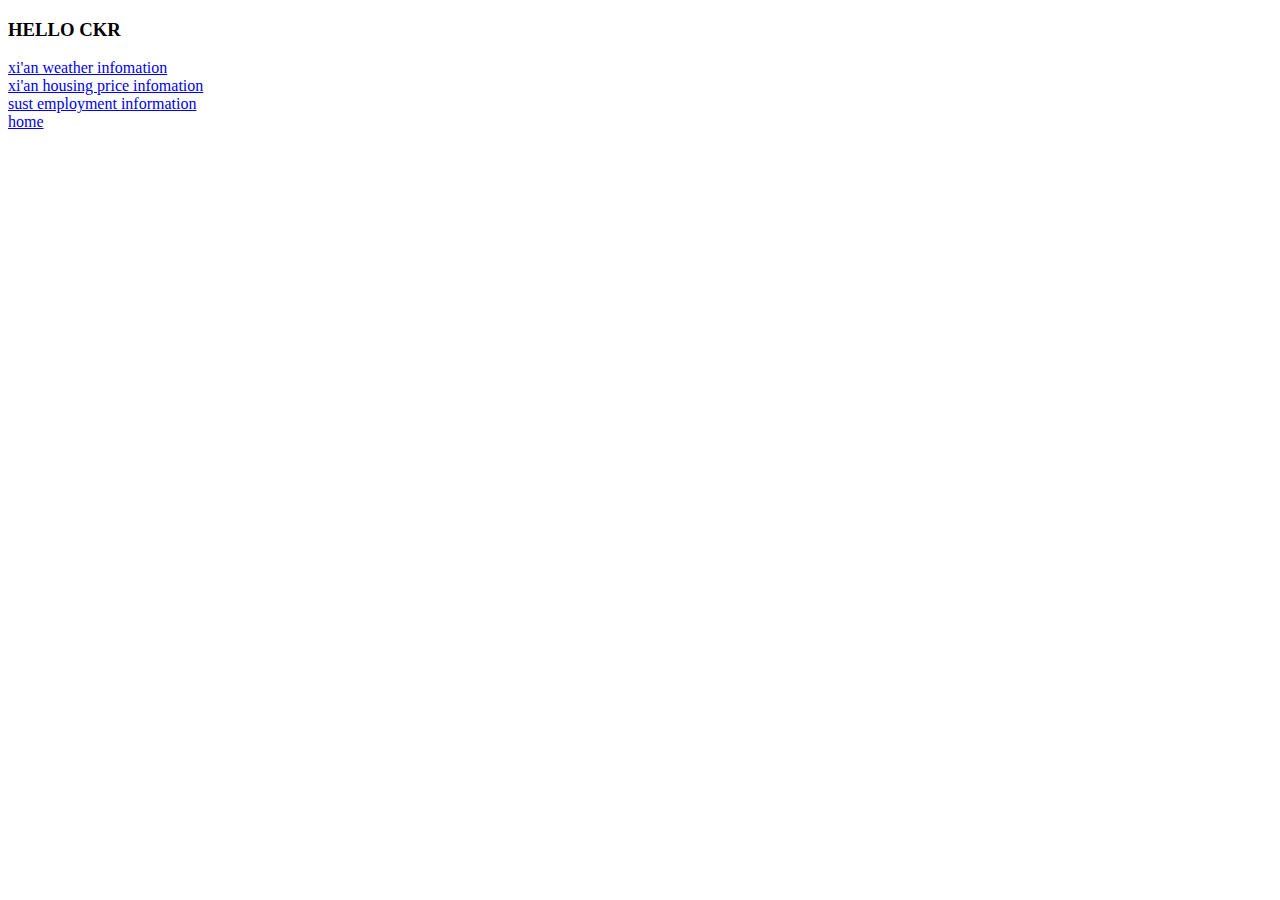
<file: HTTPD1.0/wwwroot/blb.html>
<!DOCTYPE html>
<html>

<h3 >HELLO CKR</h3>

<body>

	<form action="" method="GET">
        <a href="weather.html">xi'an weather infomation</a><br/>
        <a href="hous.html">xi'an housing price infomation</a><br/>
        <a href="sust.html">sust employment information </a><br/>
        <a href="blb.html">home</a></tr><br/>
	</form> 
</body>
</html>
</file>
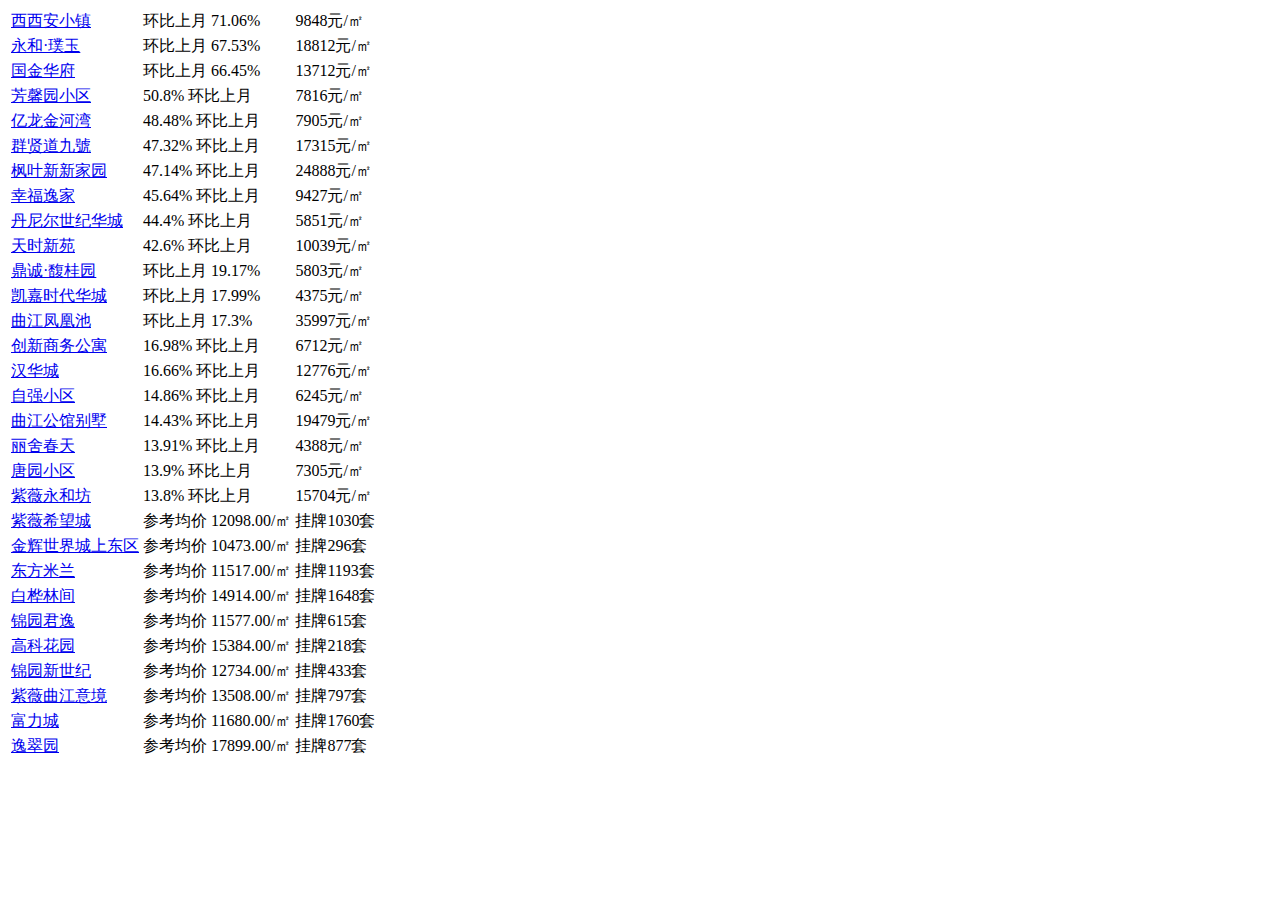
<file: HTTPD1.0/wwwroot/hous.html>
<html><meta http-equiv="Content-Type" content="text/html; charset=utf-8" /><body><body><table><tr><td><a href=http://fangjia.fang.com/process/xian/3611193204.htm>西西安小镇</a></td><td>
环比上月
71.06%
</td><td>9848元/㎡</td></tr><tr><td><a href=http://fangjia.fang.com/process/xian/3611108650.htm>永和·璞玉</a></td><td>
环比上月
67.53%
</td><td>18812元/㎡</td></tr><tr><td><a href=http://fangjia.fang.com/process/xian/3611124552.htm>国金华府</a></td><td>
环比上月
66.45%
</td><td>13712元/㎡</td></tr><tr><td><a href=http://fangjia.fang.com/process/xian/3610006293.htm>芳馨园小区</a></td><td>
50.8%
                                环比上月
                            </td><td>7816元/㎡</td></tr><tr><td><a href=http://fangjia.fang.com/process/xian/3610573182.htm>亿龙金河湾</a></td><td>
48.48%
                                环比上月
                            </td><td>7905元/㎡</td></tr><tr><td><a href=http://fangjia.fang.com/process/xian/3611143074.htm>群贤道九號</a></td><td>
47.32%
                                环比上月
                            </td><td>17315元/㎡</td></tr><tr><td><a href=http://fangjia.fang.com/process/xian/3610882474.htm>枫叶新新家园</a></td><td>
47.14%
                                环比上月
                            </td><td>24888元/㎡</td></tr><tr><td><a href=http://fangjia.fang.com/process/xian/3610873270.htm>幸福逸家</a></td><td>
45.64%
                                环比上月
                            </td><td>9427元/㎡</td></tr><tr><td><a href=http://fangjia.fang.com/process/xian/3611278302.htm>丹尼尔世纪华城</a></td><td>
44.4%
                                环比上月
                            </td><td>5851元/㎡</td></tr><tr><td><a href=http://fangjia.fang.com/process/xian/3610189544.htm>天时新苑</a></td><td>
42.6%
                                环比上月
                            </td><td>10039元/㎡</td></tr><tr><td><a href=http://fangjia.fang.com/process/xian/3611242602.htm>鼎诚·馥桂园</a></td><td>
环比上月
19.17%
</td><td>5803元/㎡</td></tr><tr><td><a href=http://fangjia.fang.com/process/xian/3610868692.htm>凯嘉时代华城</a></td><td>
环比上月
17.99%
</td><td>4375元/㎡</td></tr><tr><td><a href=http://fangjia.fang.com/process/xian/3610939862.htm>曲江凤凰池</a></td><td>
环比上月
17.3%
</td><td>35997元/㎡</td></tr><tr><td><a href=http://fangjia.fang.com/process/xian/3611001954.htm>创新商务公寓</a></td><td>
16.98%
                                环比上月
                            </td><td>6712元/㎡</td></tr><tr><td><a href=http://fangjia.fang.com/process/xian/3611155566.htm>汉华城</a></td><td>
16.66%
                                环比上月
                            </td><td>12776元/㎡</td></tr><tr><td><a href=http://fangjia.fang.com/process/xian/3610928176.htm>自强小区</a></td><td>
14.86%
                                环比上月
                            </td><td>6245元/㎡</td></tr><tr><td><a href=http://fangjia.fang.com/process/xian/3611186108.htm>曲江公馆别墅</a></td><td>
14.43%
                                环比上月
                            </td><td>19479元/㎡</td></tr><tr><td><a href=http://fangjia.fang.com/process/xian/3610998298.htm>丽舍春天</a></td><td>
13.91%
                                环比上月
                            </td><td>4388元/㎡</td></tr><tr><td><a href=http://fangjia.fang.com/process/xian/3610006354.htm>唐园小区</a></td><td>
13.9%
                                环比上月
                            </td><td>7305元/㎡</td></tr><tr><td><a href=http://fangjia.fang.com/process/xian/3610862966.htm>紫薇永和坊</a></td><td>
13.8%
                                环比上月
                            </td><td>15704元/㎡</td></tr><tr><td><a href=http://fangjia.fang.com/process/xian/3610280582.htm>紫薇希望城</a></td><td>
参考均价
12098.00/㎡
</td><td>挂牌1030套</td></tr><tr><td><a href=http://fangjia.fang.com/process/xian/3611173394.htm>金辉世界城上东区</a></td><td>
参考均价
10473.00/㎡
</td><td>挂牌296套</td></tr><tr><td><a href=http://fangjia.fang.com/process/xian/3610514068.htm>东方米兰</a></td><td>
参考均价
11517.00/㎡
</td><td>挂牌1193套</td></tr><tr><td><a href=http://fangjia.fang.com/process/xian/3610799838.htm>白桦林间</a></td><td>
参考均价
14914.00/㎡
</td><td>挂牌1648套</td></tr><tr><td><a href=http://fangjia.fang.com/process/xian/3610329230.htm>锦园君逸</a></td><td>
参考均价
11577.00/㎡
</td><td>挂牌615套</td></tr><tr><td><a href=http://fangjia.fang.com/process/xian/3610006346.htm>高科花园</a></td><td>
参考均价
15384.00/㎡
</td><td>挂牌218套</td></tr><tr><td><a href=http://fangjia.fang.com/process/xian/3610087519.htm>锦园新世纪</a></td><td>
参考均价
12734.00/㎡
</td><td>挂牌433套</td></tr><tr><td><a href=http://fangjia.fang.com/process/xian/3610922522.htm>紫薇曲江意境</a></td><td>
参考均价
13508.00/㎡
</td><td>挂牌797套</td></tr><tr><td><a href=http://fangjia.fang.com/process/xian/3610132584.htm>富力城</a></td><td>
参考均价
11680.00/㎡
</td><td>挂牌1760套</td></tr><tr><td><a href=http://fangjia.fang.com/process/xian/3610185102.htm>逸翠园</a></td><td>
参考均价
17899.00/㎡
</td><td>挂牌877套</td></tr></table></body></html>
</file>
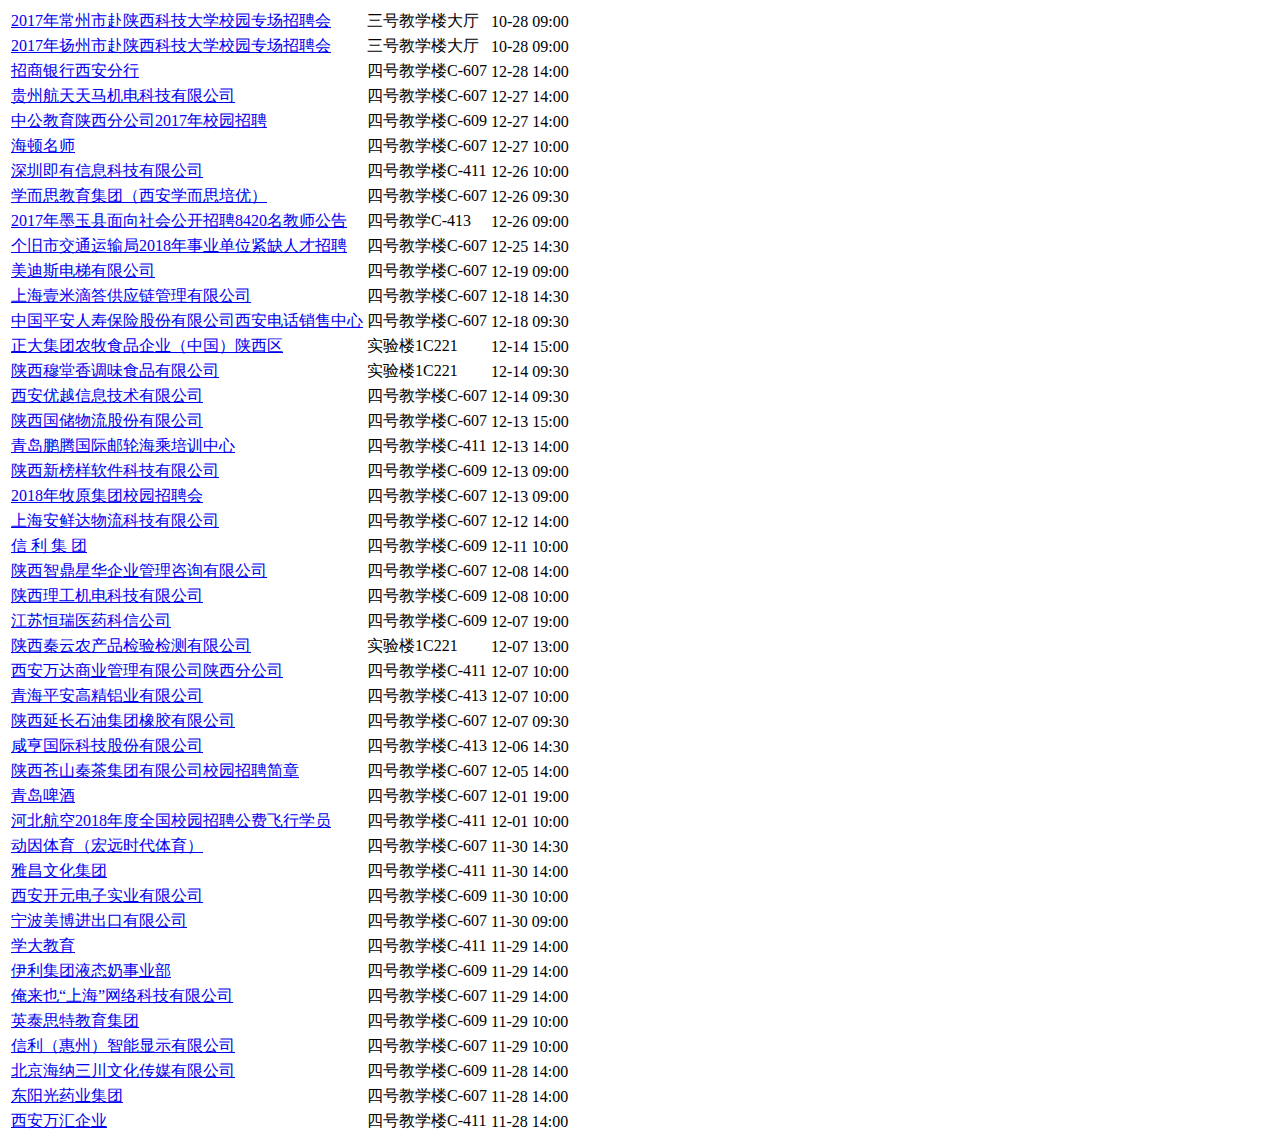
<file: HTTPD1.0/wwwroot/sust.html>
<html><meta http-equiv="Content-Type" content="text/html; charset=utf-8" /><body><body><table><tr><td><a href=http://jiuye.www.sust.edu.cn/new.jsp?urltype=news.NewsContentUrl&wbtreeid=1003&wbnewsid=11042>2017年常州市赴陕西科技大学校园专场招聘会</a></td><td> 三号教学楼大厅</td><td>10-28 09:00</td></tr><tr><td><a href=http://jiuye.www.sust.edu.cn/new.jsp?urltype=news.NewsContentUrl&wbtreeid=1003&wbnewsid=10979>2017年扬州市赴陕西科技大学校园专场招聘会</a></td><td> 三号教学楼大厅</td><td>10-28 09:00</td></tr><tr><td><a href=http://jiuye.www.sust.edu.cn/new.jsp?urltype=news.NewsContentUrl&wbtreeid=1003&wbnewsid=11882>招商银行西安分行</a></td><td> 四号教学楼C-607</td><td>12-28 14:00</td></tr><tr><td><a href=http://jiuye.www.sust.edu.cn/new.jsp?urltype=news.NewsContentUrl&wbtreeid=1003&wbnewsid=11852>贵州航天天马机电科技有限公司</a></td><td> 四号教学楼C-607</td><td>12-27 14:00</td></tr><tr><td><a href=http://jiuye.www.sust.edu.cn/new.jsp?urltype=news.NewsContentUrl&wbtreeid=1003&wbnewsid=11822>中公教育陕西分公司2017年校园招聘</a></td><td> 四号教学楼C-609</td><td>12-27 14:00</td></tr><tr><td><a href=http://jiuye.www.sust.edu.cn/new.jsp?urltype=news.NewsContentUrl&wbtreeid=1003&wbnewsid=11832>海顿名师</a></td><td> 四号教学楼C-607</td><td>12-27 10:00</td></tr><tr><td><a href=http://jiuye.www.sust.edu.cn/new.jsp?urltype=news.NewsContentUrl&wbtreeid=1003&wbnewsid=11815>深圳即有信息科技有限公司</a></td><td> 四号教学楼C-411</td><td>12-26 10:00</td></tr><tr><td><a href=http://jiuye.www.sust.edu.cn/new.jsp?urltype=news.NewsContentUrl&wbtreeid=1003&wbnewsid=11796>学而思教育集团（西安学而思培优）</a></td><td> 四号教学楼C-607</td><td>12-26 09:30</td></tr><tr><td><a href=http://jiuye.www.sust.edu.cn/new.jsp?urltype=news.NewsContentUrl&wbtreeid=1003&wbnewsid=11865>2017年墨玉县面向社会公开招聘8420名教师公告 </a></td><td> 四号教学C-413</td><td>12-26 09:00</td></tr><tr><td><a href=http://jiuye.www.sust.edu.cn/new.jsp?urltype=news.NewsContentUrl&wbtreeid=1003&wbnewsid=11802>个旧市交通运输局2018年事业单位紧缺人才招聘</a></td><td> 四号教学楼C-607</td><td>12-25 14:30</td></tr><tr><td><a href=http://jiuye.www.sust.edu.cn/new.jsp?urltype=news.NewsContentUrl&wbtreeid=1003&wbnewsid=11624>美迪斯电梯有限公司</a></td><td> 四号教学楼C-607</td><td>12-19 09:00</td></tr><tr><td><a href=http://jiuye.www.sust.edu.cn/new.jsp?urltype=news.NewsContentUrl&wbtreeid=1003&wbnewsid=11279>上海壹米滴答供应链管理有限公司</a></td><td> 四号教学楼C-607</td><td>12-18 14:30</td></tr><tr><td><a href=http://jiuye.www.sust.edu.cn/new.jsp?urltype=news.NewsContentUrl&wbtreeid=1003&wbnewsid=11799>中国平安人寿保险股份有限公司西安电话销售中心</a></td><td> 四号教学楼C-607</td><td>12-18 09:30</td></tr><tr><td><a href=http://jiuye.www.sust.edu.cn/new.jsp?urltype=news.NewsContentUrl&wbtreeid=1003&wbnewsid=11811>正大集团农牧食品企业（中国）陕西区</a></td><td> 实验楼1C221</td><td>12-14 15:00</td></tr><tr><td><a href=http://jiuye.www.sust.edu.cn/new.jsp?urltype=news.NewsContentUrl&wbtreeid=1003&wbnewsid=11810>陕西穆堂香调味食品有限公司</a></td><td> 实验楼1C221</td><td>12-14 09:30</td></tr><tr><td><a href=http://jiuye.www.sust.edu.cn/new.jsp?urltype=news.NewsContentUrl&wbtreeid=1003&wbnewsid=11784>西安优越信息技术有限公司</a></td><td> 四号教学楼C-607</td><td>12-14 09:30</td></tr><tr><td><a href=http://jiuye.www.sust.edu.cn/new.jsp?urltype=news.NewsContentUrl&wbtreeid=1003&wbnewsid=11757>陕西国储物流股份有限公司</a></td><td> 四号教学楼C-607</td><td>12-13 15:00</td></tr><tr><td><a href=http://jiuye.www.sust.edu.cn/new.jsp?urltype=news.NewsContentUrl&wbtreeid=1003&wbnewsid=11808>青岛鹏腾国际邮轮海乘培训中心</a></td><td> 四号教学楼C-411</td><td>12-13 14:00</td></tr><tr><td><a href=http://jiuye.www.sust.edu.cn/new.jsp?urltype=news.NewsContentUrl&wbtreeid=1003&wbnewsid=11687>陕西新榜样软件科技有限公司</a></td><td> 四号教学楼C-609</td><td>12-13 09:00</td></tr><tr><td><a href=http://jiuye.www.sust.edu.cn/new.jsp?urltype=news.NewsContentUrl&wbtreeid=1003&wbnewsid=10401>2018年牧原集团校园招聘会</a></td><td> 四号教学楼C-607</td><td>12-13 09:00</td></tr><tr><td><a href=http://jiuye.www.sust.edu.cn/new.jsp?urltype=news.NewsContentUrl&wbtreeid=1003&wbnewsid=11686>上海安鲜达物流科技有限公司</a></td><td> 四号教学楼C-607</td><td>12-12 14:00</td></tr><tr><td><a href=http://jiuye.www.sust.edu.cn/new.jsp?urltype=news.NewsContentUrl&wbtreeid=1003&wbnewsid=11510>信 利 集 团</a></td><td> 四号教学楼C-609</td><td>12-11 10:00</td></tr><tr><td><a href=http://jiuye.www.sust.edu.cn/new.jsp?urltype=news.NewsContentUrl&wbtreeid=1003&wbnewsid=11763>陕西智鼎星华企业管理咨询有限公司</a></td><td> 四号教学楼C-607</td><td>12-08 14:00</td></tr><tr><td><a href=http://jiuye.www.sust.edu.cn/new.jsp?urltype=news.NewsContentUrl&wbtreeid=1003&wbnewsid=11768>陕西理工机电科技有限公司</a></td><td> 四号教学楼C-609</td><td>12-08 10:00</td></tr><tr><td><a href=http://jiuye.www.sust.edu.cn/new.jsp?urltype=news.NewsContentUrl&wbtreeid=1003&wbnewsid=11706>江苏恒瑞医药科信公司</a></td><td> 四号教学楼C-609</td><td>12-07 19:00</td></tr><tr><td><a href=http://jiuye.www.sust.edu.cn/new.jsp?urltype=news.NewsContentUrl&wbtreeid=1003&wbnewsid=11762>陕西秦云农产品检验检测有限公司</a></td><td> 实验楼1C221</td><td>12-07 13:00</td></tr><tr><td><a href=http://jiuye.www.sust.edu.cn/new.jsp?urltype=news.NewsContentUrl&wbtreeid=1003&wbnewsid=11749>西安万达商业管理有限公司陕西分公司</a></td><td> 四号教学楼C-411</td><td>12-07 10:00</td></tr><tr><td><a href=http://jiuye.www.sust.edu.cn/new.jsp?urltype=news.NewsContentUrl&wbtreeid=1003&wbnewsid=11685>青海平安高精铝业有限公司</a></td><td> 四号教学楼C-413</td><td>12-07 10:00</td></tr><tr><td><a href=http://jiuye.www.sust.edu.cn/new.jsp?urltype=news.NewsContentUrl&wbtreeid=1003&wbnewsid=11715>陕西延长石油集团橡胶有限公司</a></td><td> 四号教学楼C-607</td><td>12-07 09:30</td></tr><tr><td><a href=http://jiuye.www.sust.edu.cn/new.jsp?urltype=news.NewsContentUrl&wbtreeid=1003&wbnewsid=11499> 咸亨国际科技股份有限公司</a></td><td> 四号教学楼C-413</td><td>12-06 14:30</td></tr><tr><td><a href=http://jiuye.www.sust.edu.cn/new.jsp?urltype=news.NewsContentUrl&wbtreeid=1003&wbnewsid=11677>陕西苍山秦茶集团有限公司校园招聘简章</a></td><td> 四号教学楼C-607</td><td>12-05 14:00</td></tr><tr><td><a href=http://jiuye.www.sust.edu.cn/new.jsp?urltype=news.NewsContentUrl&wbtreeid=1003&wbnewsid=11505>青岛啤酒</a></td><td> 四号教学楼C-607</td><td>12-01 19:00</td></tr><tr><td><a href=http://jiuye.www.sust.edu.cn/new.jsp?urltype=news.NewsContentUrl&wbtreeid=1003&wbnewsid=11031>河北航空2018年度全国校园招聘公费飞行学员</a></td><td> 四号教学楼C-411</td><td>12-01 10:00</td></tr><tr><td><a href=http://jiuye.www.sust.edu.cn/new.jsp?urltype=news.NewsContentUrl&wbtreeid=1003&wbnewsid=11674>动因体育（宏远时代体育）</a></td><td> 四号教学楼C-607</td><td>11-30 14:30</td></tr><tr><td><a href=http://jiuye.www.sust.edu.cn/new.jsp?urltype=news.NewsContentUrl&wbtreeid=1003&wbnewsid=11197>雅昌文化集团</a></td><td> 四号教学楼C-411</td><td>11-30 14:00</td></tr><tr><td><a href=http://jiuye.www.sust.edu.cn/new.jsp?urltype=news.NewsContentUrl&wbtreeid=1003&wbnewsid=11623>西安开元电子实业有限公司</a></td><td> 四号教学楼C-609</td><td>11-30 10:00</td></tr><tr><td><a href=http://jiuye.www.sust.edu.cn/new.jsp?urltype=news.NewsContentUrl&wbtreeid=1003&wbnewsid=11536>宁波美博进出口有限公司</a></td><td> 四号教学楼C-607</td><td>11-30 09:00</td></tr><tr><td><a href=http://jiuye.www.sust.edu.cn/new.jsp?urltype=news.NewsContentUrl&wbtreeid=1003&wbnewsid=11580>学大教育</a></td><td> 四号教学楼C-411</td><td>11-29 14:00</td></tr><tr><td><a href=http://jiuye.www.sust.edu.cn/new.jsp?urltype=news.NewsContentUrl&wbtreeid=1003&wbnewsid=11559>伊利集团液态奶事业部</a></td><td> 四号教学楼C-609</td><td>11-29 14:00</td></tr><tr><td><a href=http://jiuye.www.sust.edu.cn/new.jsp?urltype=news.NewsContentUrl&wbtreeid=1003&wbnewsid=11396>俺来也“上海”网络科技有限公司</a></td><td> 四号教学楼C-607</td><td>11-29 14:00</td></tr><tr><td><a href=http://jiuye.www.sust.edu.cn/new.jsp?urltype=news.NewsContentUrl&wbtreeid=1003&wbnewsid=11564>英泰思特教育集团</a></td><td> 四号教学楼C-609</td><td>11-29 10:00</td></tr><tr><td><a href=http://jiuye.www.sust.edu.cn/new.jsp?urltype=news.NewsContentUrl&wbtreeid=1003&wbnewsid=10514>信利（惠州）智能显示有限公司</a></td><td> 四号教学楼C-607</td><td>11-29 10:00</td></tr><tr><td><a href=http://jiuye.www.sust.edu.cn/new.jsp?urltype=news.NewsContentUrl&wbtreeid=1003&wbnewsid=11610>北京海纳三川文化传媒有限公司</a></td><td> 四号教学楼C-609</td><td>11-28 14:00</td></tr><tr><td><a href=http://jiuye.www.sust.edu.cn/new.jsp?urltype=news.NewsContentUrl&wbtreeid=1003&wbnewsid=11508>东阳光药业集团</a></td><td> 四号教学楼C-607</td><td>11-28 14:00</td></tr><tr><td><a href=http://jiuye.www.sust.edu.cn/new.jsp?urltype=news.NewsContentUrl&wbtreeid=1003&wbnewsid=11236>西安万汇企业</a></td><td> 四号教学楼C-411</td><td>11-28 14:00</td></tr></table></body></html>
</file>
